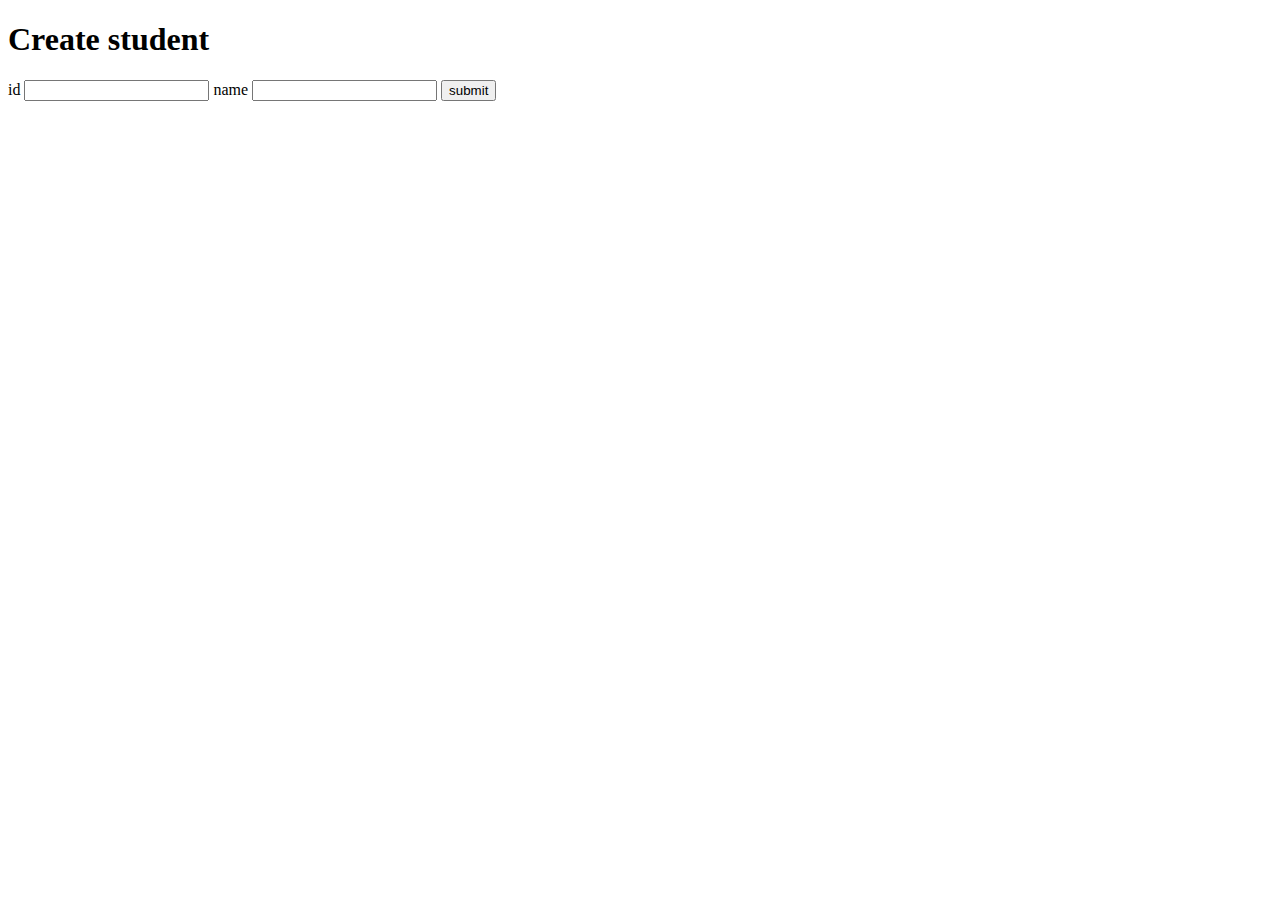
<file: Spring_MVC/src/main/resources/templates/classwork_boot/form.html>
<!DOCTYPE html>
<html lang="en">
<head>
    <meta charset="UTF-8">
    <title>Create Student</title>
</head>
<body>
<h1>Create student</h1>
<form method="get" th:action="@{/boot/stud_add}">
    <span>id</span>
    <input name="id" type="number">
    <span>name</span>
    <input name="name" type="text">
    <button type="submit">submit</button>
</form>
</body>
</html>
</file>
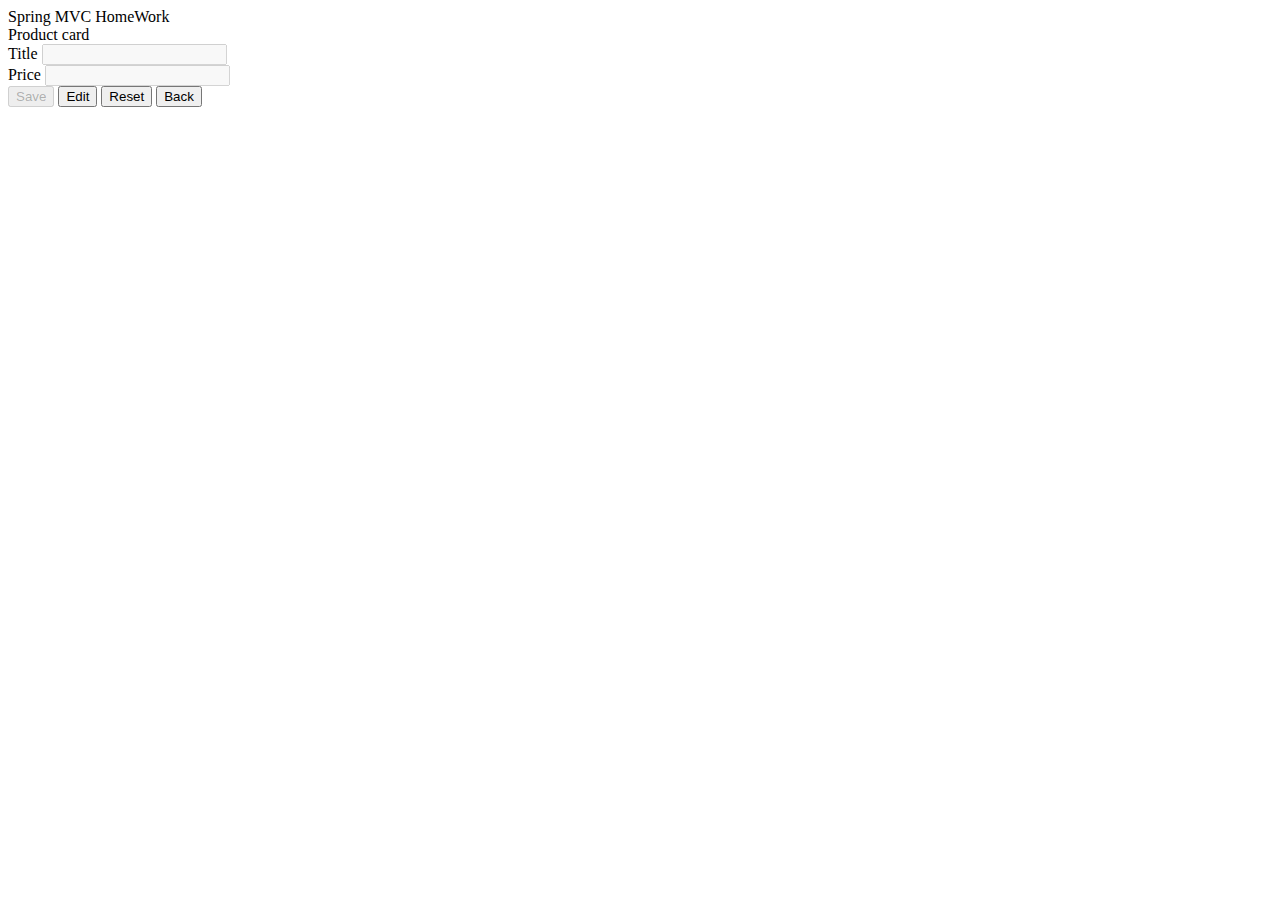
<file: Spring_MVC/src/main/resources/templates/homework/productCard.html>
<!DOCTYPE HTML PUBLIC "-//W3C//DTD HTML 4.01 Transitional//EN" "http://www.w3.org/TR/html4/loose.dtd">
<html>
<head>
    <meta http-equiv="Content-Type" content="text/html; charset=utf-8">
    <meta http-equiv="X-UA-Compatible" content="IE=edge">
    <meta name="viewport" content="width=device-width, initial-scale=1.0">
    <title>Product Card</title>
    <link th:href="@{/styles/css/style.css}" rel="stylesheet" type="text/css">
    <!--	<link href="../../static/css/style.css" rel="stylesheet" type="text/css">-->
    <script>
        function editFunction() {
            document.getElementById("save").disabled = false;
            var elem = document.getElementsByClassName("inputText");
            for (var i = 0; i < elem.length; i++) {
                elem[i].disabled = false;
            }
        }
    </script>
</head>

<body style="font-family: Cambria, 'Hoefler Text', 'Liberation Serif', Times, 'Times New Roman', serif">
<div>
    <label id="mvc">Spring MVC HomeWork<br></label>
    <label id="title">Product card</label>
</div>
<form method="post" th:action="@{/product/add}">
    <input name="id" type="hidden" th:value="${id}">
    <div class="cardField">
        <div id="fieldTitle">
            <label>Title</label>
            <input name="title" type="text" disabled required="required" class="inputText" th:value="${title}">
        </div>
        <div id="fieldPrice">
            <label>Price</label>
            <input name="price" type="text" disabled required="required" pattern="\d+([\.|,]\d{0,})?" class="inputText"
                   th:value="${price}">
        </div>
    </div>
    <button type="submit" disabled="true" id="save">Save</button>
    <button type="button" onclick="editFunction()">Edit</button>
	<button type="reset">Reset</button>
	<button th:formaction="@{/product/all}" formmethod="get" formnovalidate>Back</button>
</form>
</body>

</html>
</file>
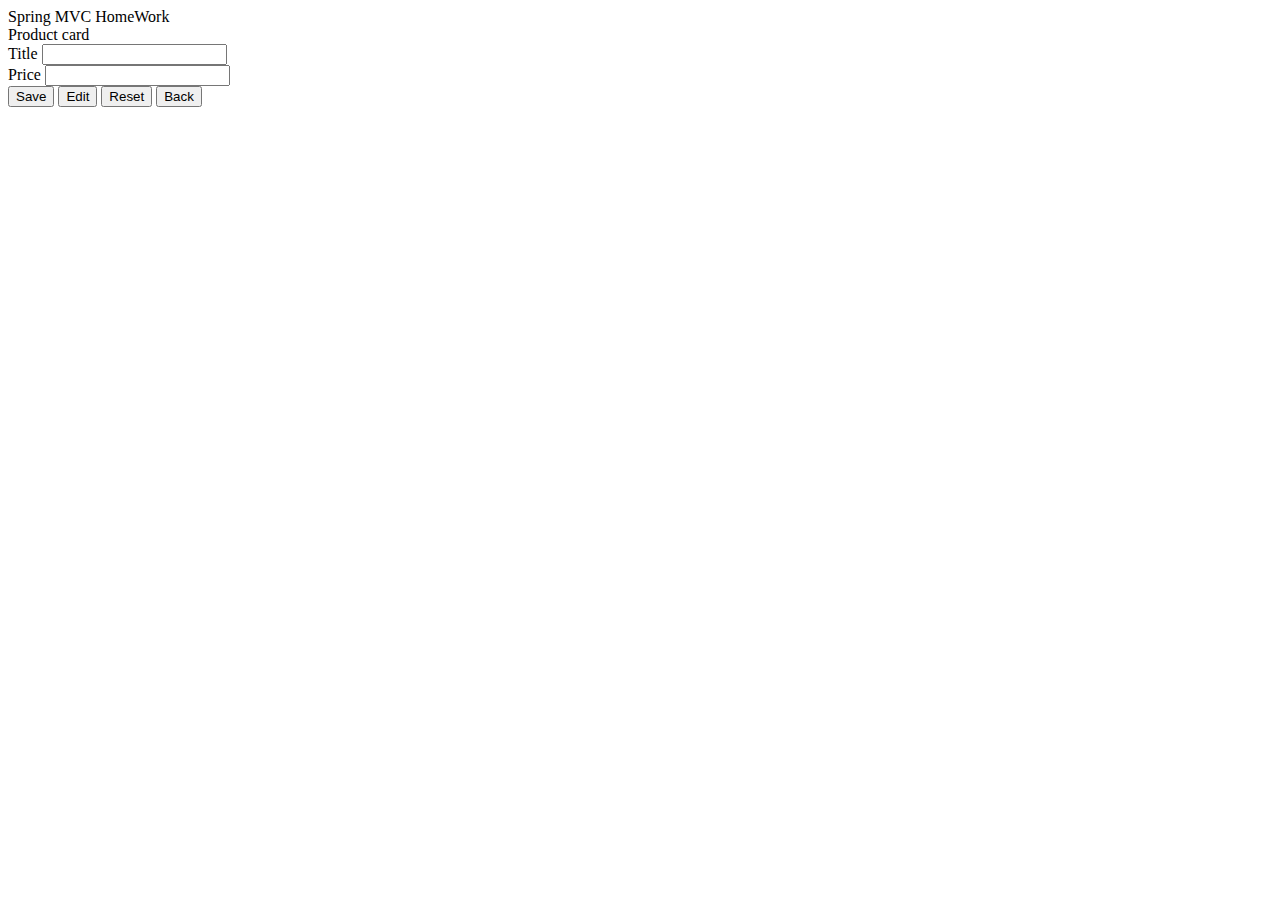
<file: Spring_MVC/src/main/resources/templates/homework/productCardNew.html>
<!DOCTYPE HTML PUBLIC "-//W3C//DTD HTML 4.01 Transitional//EN" "http://www.w3.org/TR/html4/loose.dtd">
<html>
<head>
    <meta http-equiv="Content-Type" content="text/html; charset=utf-8">
    <meta http-equiv="X-UA-Compatible" content="IE=edge">
    <meta name="viewport" content="width=device-width, initial-scale=1.0">
    <title>Product Card</title>
    <link th:href="@{/styles/css/style.css}" rel="stylesheet" type="text/css">
    <!--	<link href="../../static/css/style.css" rel="stylesheet" type="text/css">-->
    <script>
        function editFunction() {
            document.getElementById("save").disabled = false;
            var elem = document.getElementsByClassName("inputText");
            for (var i = 0; i < elem.length; i++) {
                elem[i].disabled = false;
            }
        }
    </script>
</head>

<body style="font-family: Cambria, 'Hoefler Text', 'Liberation Serif', Times, 'Times New Roman', serif">
<div>
    <label id="mvc">Spring MVC HomeWork<br></label>
    <label id="title">Product card</label>
</div>
<form method="post" th:action="@{/product/add}">
    <input name="id" type="hidden" th:value="${id}">
    <div class="cardField">
        <div id="fieldTitle">
            <label>Title</label>
            <input name="title" type="text" required="required" class="inputText" th:value="${title}">
        </div>
        <div id="fieldPrice">
            <label>Price</label>
            <input name="price" type="text" required="required" pattern="\d+([\.|,]\d{0,})?" class="inputText"
                   th:value="${price}">
        </div>
    </div>
    <button type="submit" id="save">Save</button>
    <button type="button" onclick="editFunction()">Edit</button>
    <button type="reset">Reset</button>
    <button th:formaction="@{/product/all}" formmethod="get" formnovalidate>Back</button>
</form>
</body>
</html>
</file>
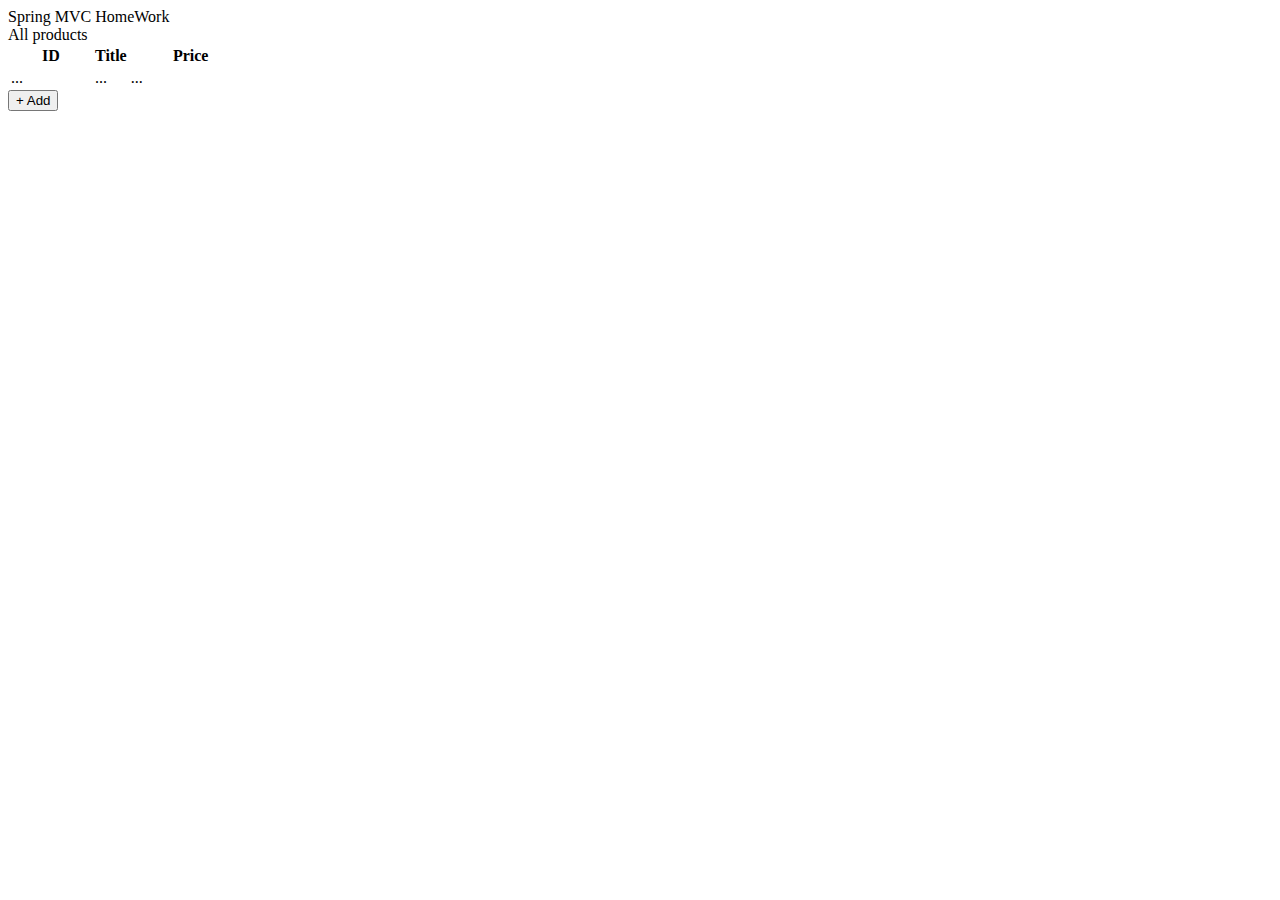
<file: Spring_MVC/src/main/resources/templates/homework/products.html>
<!DOCTYPE HTML PUBLIC "-//W3C//DTD HTML 4.01 Transitional//EN" "http://www.w3.org/TR/html4/loose.dtd">
<html>
<head>
<meta http-equiv="Content-Type" content="text/html; charset=utf-8">
<meta http-equiv="X-UA-Compatible" content="IE=edge">
<meta name="viewport" content="width=device-width, initial-scale=1.0">
<title>Products</title>
	<link th:href="@{/styles/css/style.css}" rel="stylesheet" type="text/css">
<!--<link href="../../static/css/style.css" rel="stylesheet" type="text/css">-->
</head>

<body style="font-family: Cambria, 'Hoefler Text', 'Liberation Serif', Times, 'Times New Roman', serif">
<div>
	<label id="mvc">Spring MVC HomeWork<br></label>
	<label id="title">All products</label>
</div>
<div>
  <table>
		<thead>
			<tr>
				<th width="80" scope="col">ID</th>
				<th scope="col">Title</th>
				<th width="120" scope="col">Price</th>
			</tr>
		</thead>
		<tbody>
			<tr th:each="product : ${products}">
				<td><a th:href="|@{/product/}${product.getId}|" th:text="${product.getId}">...</a></td>
				<td><a th:href="|@{/product/}${product.getId}|" th:text="${product.getTitle}">...</a></td>
				<td><a th:href="|@{/product/}${product.getId}|" th:text="${product.getCost}">...</a></td>
			</tr>
		</tbody>
	</table>
	<a th:href="@{/product/addPage}"><button>+ Add</button></a>
</div>
</body>
</html>
</file>
<file: Spring_MVC/src/main/resources/static/css/style.css>
body,td,th, button {
    font-family: Cambria, "Hoefler Text", "Liberation Serif", Times, "Times New Roman", serif;
    color: #4D4D4D;
}
a:link, a:visited, a:hover, a:active{
    text-decoration: none;
    color: #4D4D4D;
}

body {
    margin-left: 12%;
    margin-right: 12%;
}
	
table {
    width: 80%;
	border-collapse: collapse;
    margin-bottom: 20px;
    font-size: large;
}
table thead th {
	font-weight: bold;
	text-align: left;
	border: none;
	padding: 10px 15px;
	background: #d8d8d8;
}
table thead tr th:first-child {
	border-radius: 8px 0 0 8px;
}
table thead tr th:last-child {
	border-radius: 0 8px 8px 0;
}
table tbody td {
	text-align: left;
	border: none;
	padding: 10px 15px;
	vertical-align: top;
}
table tbody tr:nth-child(even){
	background: #f3f3f3;
}
table tbody tr td:first-child {
	border-radius: 8px 0 0 8px;
}
table tbody tr td:last-child {
	border-radius: 0 8px 8px 0;
}

.cardField{
    border-collapse: collapse;
    margin-bottom: 20px;
    font-size: large;
    overflow-x: hidden;
}

.inputText{
    font-size: large;
    overflow-x: hidden;
    padding-left: 12px;
    color: #000000;
}

.cardField input{
    border-radius: 6px;
    top: 4px;
    right: 4px;
    bottom: 4px;
    margin-top: 8px;
    width: 100%;
    margin-bottom: 12px;
    height: 36px;
    font-size: large;

}

.cardField #fieldTitle{
    padding: 10px 30px;
    background: #d8d8d8;
    border-radius: 8px;
    width: 60%;
    border-collapse: collapse;
    margin-left: 4px;
    display: inline-block;
    float: left;
    margin-top: 4px;
    margin-right: 4px;
    margin-bottom: 4px;
}

.cardField #fieldPrice{
    padding: 10px 30px;
    background: #d8d8d8;
    border-radius: 8px;
    width: 28%;
    border-collapse: collapse;
    display: inline-block;
    margin-top: 4px;
    margin-right: 4px;
    margin-bottom: 4px;
    margin-left: 4px;
}

input:invalid {
    border: 1px solid red;
}
	
button{
    border-collapse: collapse;
    margin-bottom: 20px;
    font-size: large;
    text-align: left;
    border: none;
    padding: 10px 30px;
    background: #d8d8d8;
    border-radius: 8px;
}

button:hover {
    border: 1px solid #554C4C;

}

#err {
    font-size: small;
    color: #FF0004;
}
	
#mvc {
    font-size: 4rem;
    display: block;
}
#title {
    font-size: 3rem;
    margin-top: 20px;
    margin-bottom: 20px;
    display: block;
}
/*#add {
	border-collapse: collapse;
    margin-bottom: 20px;
    font-size: large;
    text-align: left;
    border: none;
    padding: 10px 30px;
    background: #d8d8d8;
    border-radius: 8px;
}
#add a:hofer {
  outline: 1px dotted;
  outline: 5px auto -webkit-hover-ring-color;
}*/
</file>
